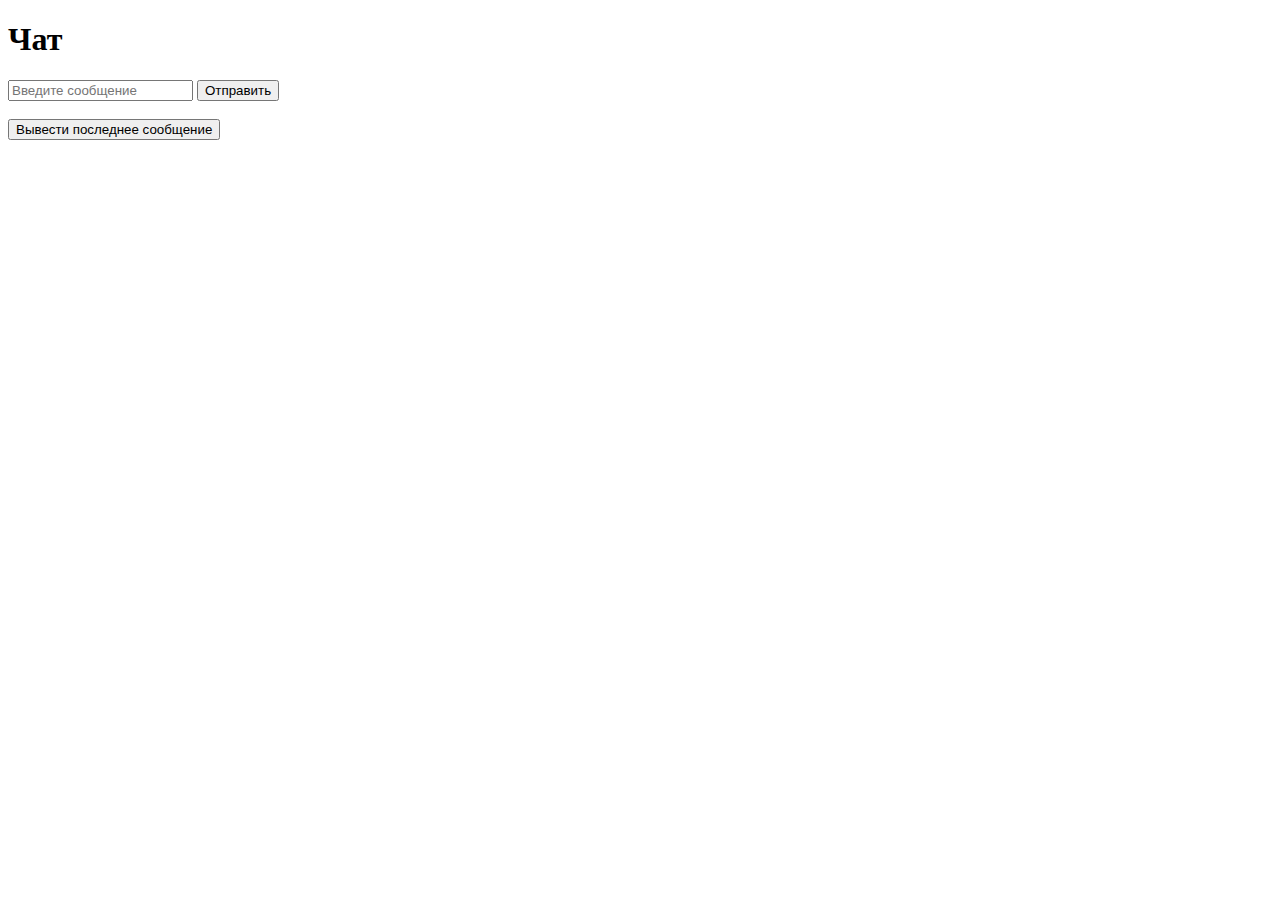
<file: Daemon/index.html>
<!DOCTYPE html>
<html lang="en">
<head>
    <meta charset="UTF-8">
    <title>WebSocket</title>
</head>
<body>

    <h1>Чат</h1>
    <input id="inputMessage" type="text" placeholder="Введите сообщение">
    <button onclick="sendMessage()">Отправить</button><br><br>

    <button id="last-message" onclick="getLastMessage()">Вывести последнее сообщение</button>
    <div class="notification"></div>

    <script>

        var conn = new WebSocket('ws://127.0.0.1:8080');
        conn.onopen = function(e) {
            console.log("Connection established!");
        };

        conn.onmessage = function(e) {
            console.log(e.data);
            document.getElementsByClassName('notification')[0].innerHTML = "<b>Последнее сообщение: </b><br>" + e.data;
        };

        function getLastMessage() {
            conn.send("last-message");
        }

        function sendMessage() {
            var inputMessage = document.getElementById('inputMessage');
            if(inputMessage !== '') {
                conn.send(inputMessage.value);
                inputMessage.value = '';
            }
        }

    </script>
</body>
</html>
</file>
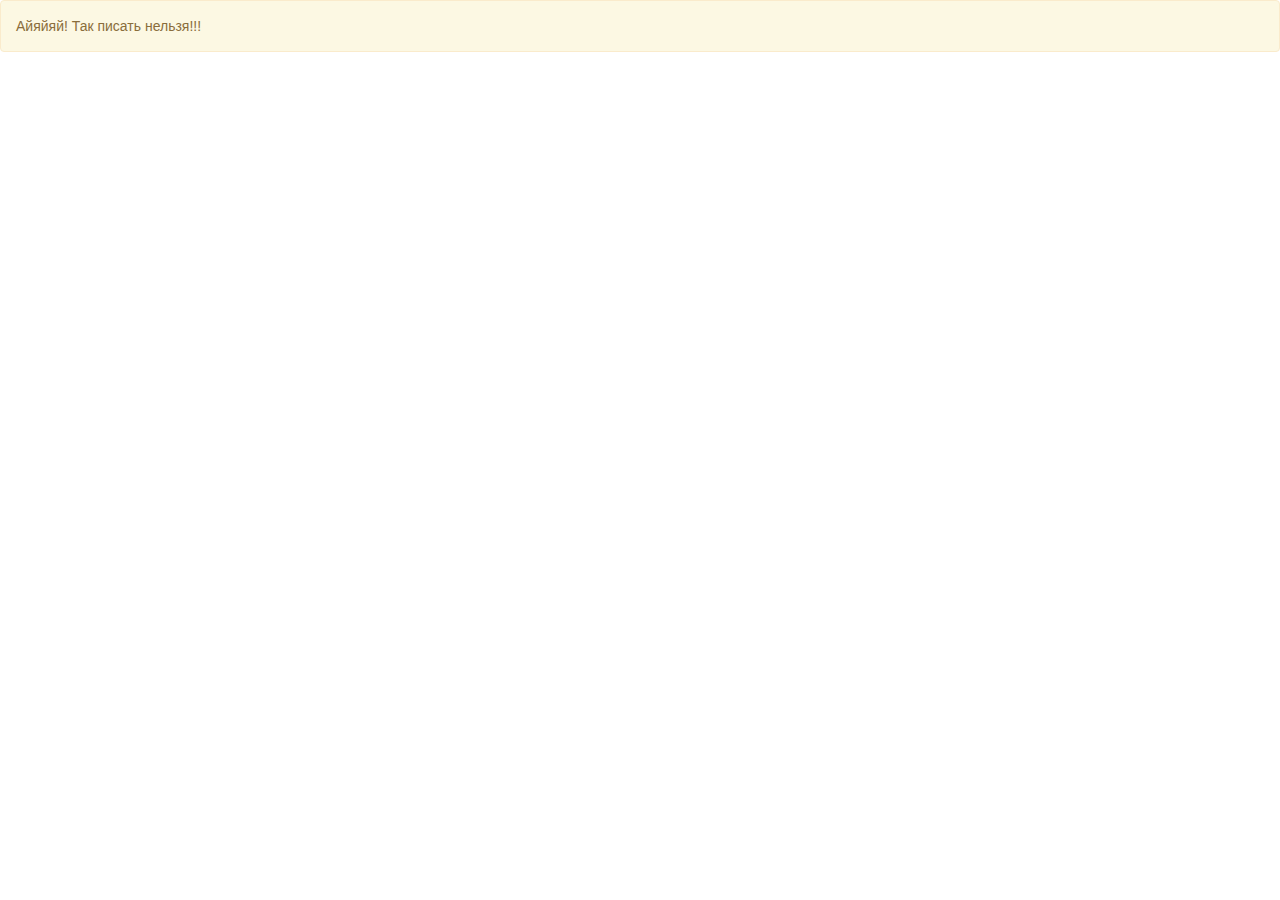
<file: alert.html>
<!doctype html>
<html lang="ru">
<head>
    <meta charset="UTF-8">
    <link rel="stylesheet" href="css/bootstrap.css">
    <title>Alert</title>
</head>
<body>
    <div class="alert alert-warning" role="alert">Айяйяй! Так писать нельзя!!!</div>
</body>
</html>
</file>
